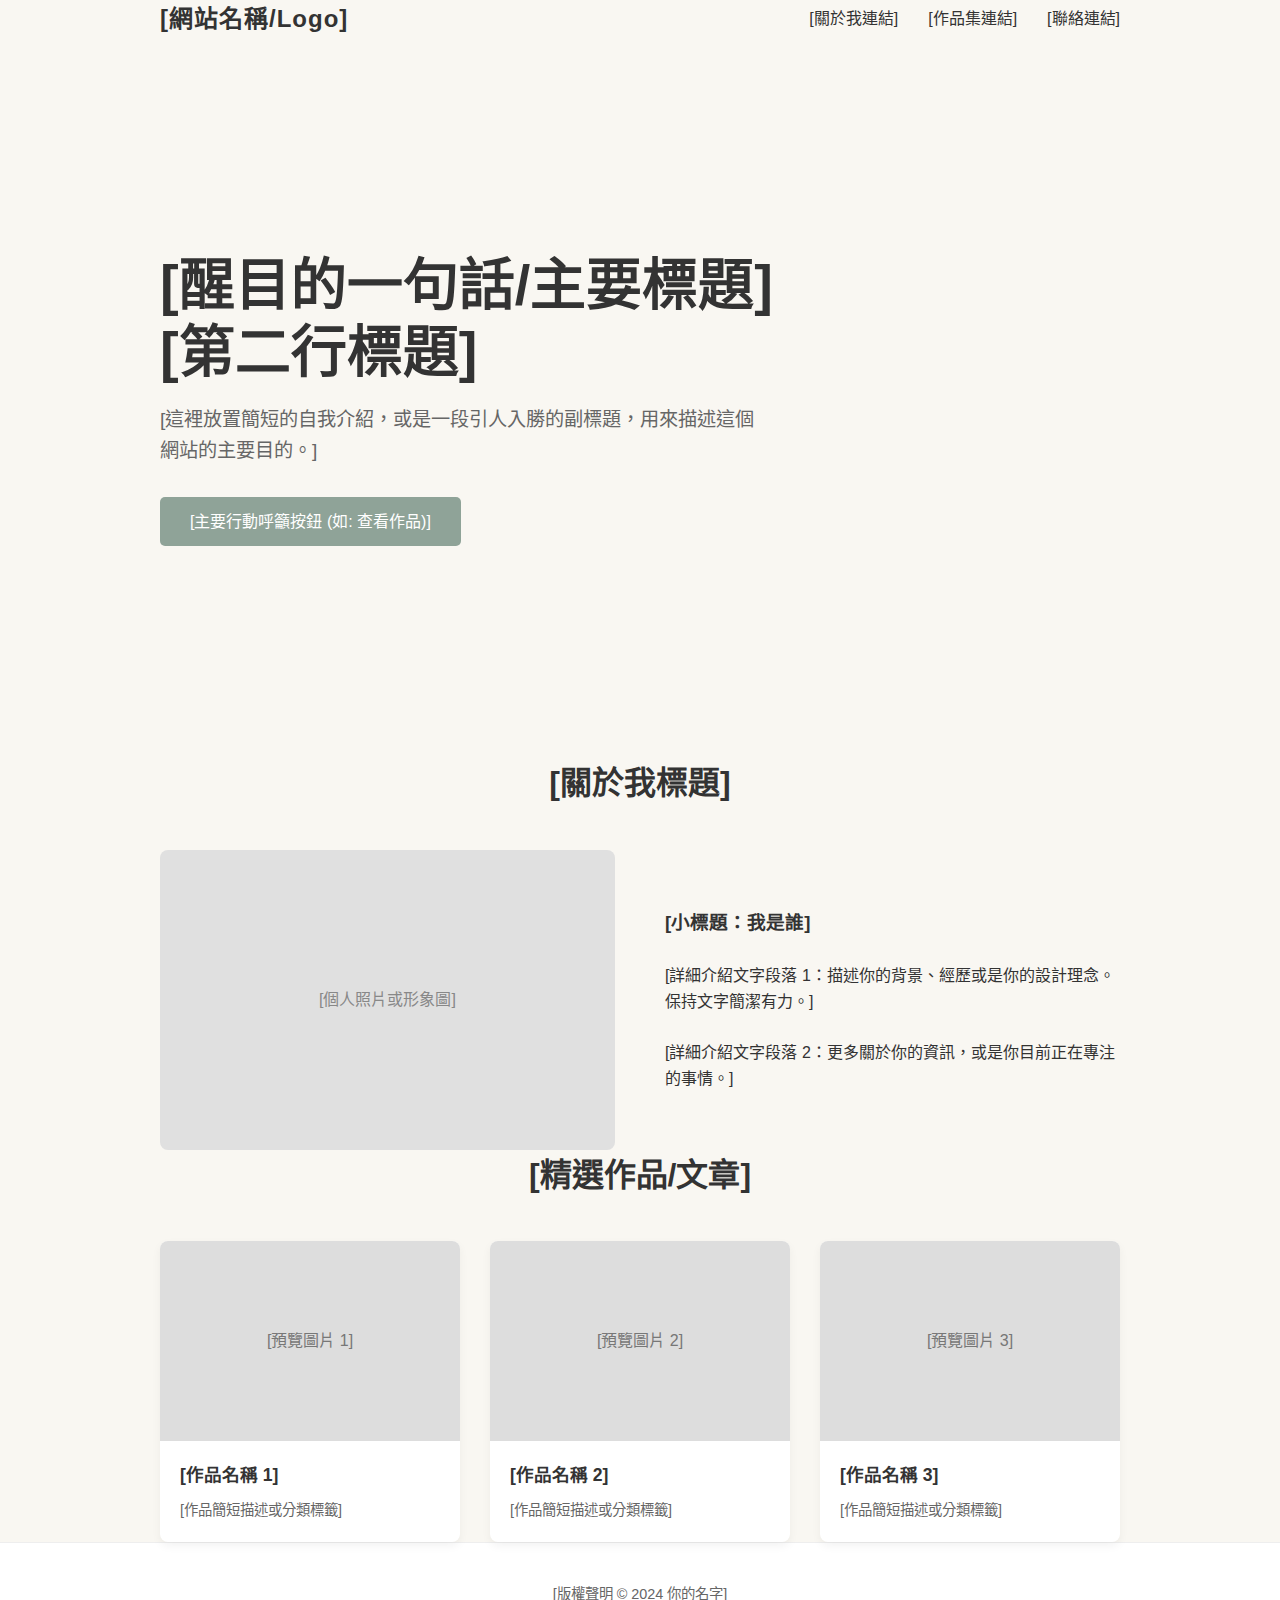
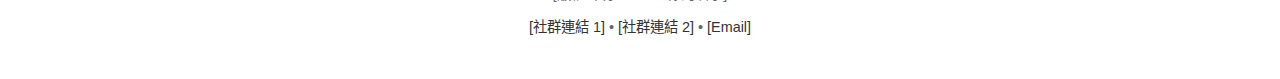
<file: index.html>
<!DOCTYPE html>
<html lang="zh-TW">
<head>
    <meta charset="UTF-8">
    <meta name="viewport" content="width=device-width, initial-scale=1.0">
    <title>[你的網站標題]</title>
    <style>
        /* --- CSS 變數：在這裡輕鬆修改全站顏色 --- */
        :root {
            --bg-color: #f9f7f2;       /* 背景色：溫暖米白 */
            --text-main: #333333;      /* 主要文字：深灰 */
            --text-sub: #666666;       /* 次要文字：中灰 */
            --accent-color: #8fa398;   /* 裝飾色：鼠尾草綠 */
            --white: #ffffff;
            --font-stack: "Helvetica Neue", Arial, "PingFang TC", "Heiti TC", "Microsoft JhengHei", sans-serif;
        }

        /* --- 基礎設定 --- */
        * {
            margin: 0;
            padding: 0;
            box-sizing: border-box;
        }

        body {
            font-family: var(--font-stack);
            background-color: var(--bg-color);
            color: var(--text-main);
            line-height: 1.6;
        }

        a {
            text-decoration: none;
            color: var(--text-main);
            transition: 0.3s;
        }

        a:hover {
            color: var(--accent-color);
        }

        /* --- 容器 --- */
        .container {
            max-width: 1000px;
            margin: 0 auto;
            padding: 0 20px;
        }

        /* --- 導覽列 (Header) --- */
        header {
            padding: 20px 0;
            display: flex;
            justify-content: space-between;
            align-items: center;
        }

        .logo {
            font-size: 1.5rem;
            font-weight: bold;
            letter-spacing: 1px;
        }

        nav ul {
            list-style: none;
            display: flex;
            gap: 30px;
        }

        /* --- 首屏區塊 (Hero Section) --- */
        .hero {
            height: 80vh; /* 佔據螢幕高度的 80% */
            display: flex;
            flex-direction: column;
            justify-content: center;
            align-items: flex-start;
        }

        .hero h1 {
            font-size: 3.5rem;
            margin-bottom: 20px;
            line-height: 1.2;
        }

        .hero p {
            font-size: 1.2rem;
            color: var(--text-sub);
            margin-bottom: 30px;
            max-width: 600px;
        }

        .btn {
            display: inline-block;
            padding: 12px 30px;
            background-color: var(--accent-color);
            color: var(--white);
            border-radius: 5px;
            font-size: 1rem;
        }

        .btn:hover {
            background-color: #7a8e84; /* 按鈕變深效果 */
            color: var(--white);
        }

        /* --- 通用區塊設定 --- */
        section {
            padding: 80px 0;
        }

        .section-title {
            font-size: 2rem;
            margin-bottom: 40px;
            text-align: center;
            position: relative;
        }

        /* --- 關於區塊 (About) --- */
        .about-grid {
            display: grid;
            grid-template-columns: 1fr 1fr;
            gap: 50px;
            align-items: center;
        }

        .image-placeholder {
            width: 100%;
            height: 300px;
            background-color: #e0e0e0;
            display: flex;
            justify-content: center;
            align-items: center;
            color: #888;
            border-radius: 8px;
        }

        /* --- 作品集區塊 (Portfolio) --- */
        .portfolio-grid {
            display: grid;
            grid-template-columns: repeat(auto-fit, minmax(250px, 1fr));
            gap: 30px;
        }

        .portfolio-item {
            background: var(--white);
            border-radius: 8px;
            overflow: hidden;
            box-shadow: 0 4px 10px rgba(0,0,0,0.05);
            transition: transform 0.3s ease;
        }

        .portfolio-item:hover {
            transform: translateY(-5px);
        }

        .portfolio-img {
            height: 200px;
            background-color: #ddd;
            display: flex;
            justify-content: center;
            align-items: center;
            color: #777;
        }

        .portfolio-info {
            padding: 20px;
        }

        .portfolio-info h3 {
            font-size: 1.1rem;
            margin-bottom: 10px;
        }

        .portfolio-info p {
            font-size: 0.9rem;
            color: var(--text-sub);
        }

        /* --- 頁尾 (Footer) --- */
        footer {
            background-color: var(--white);
            padding: 40px 0;
            text-align: center;
            border-top: 1px solid #eee;
            color: var(--text-sub);
            font-size: 0.9rem;
        }

        /* --- 手機版響應式調整 --- */
        @media (max-width: 768px) {
            .hero h1 { font-size: 2.5rem; }
            .about-grid { grid-template-columns: 1fr; }
            nav ul { gap: 15px; font-size: 0.9rem; }
        }
    </style>
</head>
<body>

    <header class="container">
        <div class="logo">[網站名稱/Logo]</div>
        <nav>
            <ul>
                <li><a href="#">[關於我連結]</a></li>
                <li><a href="#">[作品集連結]</a></li>
                <li><a href="#">[聯絡連結]</a></li>
            </ul>
        </nav>
    </header>

    <section class="hero container">
        <h1>[醒目的一句話/主要標題]<br>[第二行標題]</h1>
        <p>[這裡放置簡短的自我介紹，或是一段引人入勝的副標題，用來描述這個網站的主要目的。]</p>
        <a href="#" class="btn">[主要行動呼籲按鈕 (如: 查看作品)]</a>
    </section>

    <section id="about" class="container">
        <h2 class="section-title">[關於我標題]</h2>
        <div class="about-grid">
            <div class="image-placeholder">
                [個人照片或形象圖]
            </div>
            <div>
                <h3>[小標題：我是誰]</h3>
                <br>
                <p>[詳細介紹文字段落 1：描述你的背景、經歷或是你的設計理念。保持文字簡潔有力。]</p>
                <br>
                <p>[詳細介紹文字段落 2：更多關於你的資訊，或是你目前正在專注的事情。]</p>
            </div>
        </div>
    </section>

    <section id="portfolio" class="container">
        <h2 class="section-title">[精選作品/文章]</h2>
        <div class="portfolio-grid">
            <article class="portfolio-item">
                <div class="portfolio-img">[預覽圖片 1]</div>
                <div class="portfolio-info">
                    <h3>[作品名稱 1]</h3>
                    <p>[作品簡短描述或分類標籤]</p>
                </div>
            </article>

            <article class="portfolio-item">
                <div class="portfolio-img">[預覽圖片 2]</div>
                <div class="portfolio-info">
                    <h3>[作品名稱 2]</h3>
                    <p>[作品簡短描述或分類標籤]</p>
                </div>
            </article>

            <article class="portfolio-item">
                <div class="portfolio-img">[預覽圖片 3]</div>
                <div class="portfolio-info">
                    <h3>[作品名稱 3]</h3>
                    <p>[作品簡短描述或分類標籤]</p>
                </div>
            </article>
        </div>
    </section>

    <footer>
        <div class="container">
            <p>[版權聲明 © 2024 你的名字]</p>
            <p style="margin-top: 10px;">
                <a href="#">[社群連結 1]</a> • 
                <a href="#">[社群連結 2]</a> • 
                <a href="#">[Email]</a>
            </p>
        </div>
    </footer>

</body>
</html>
</file>
